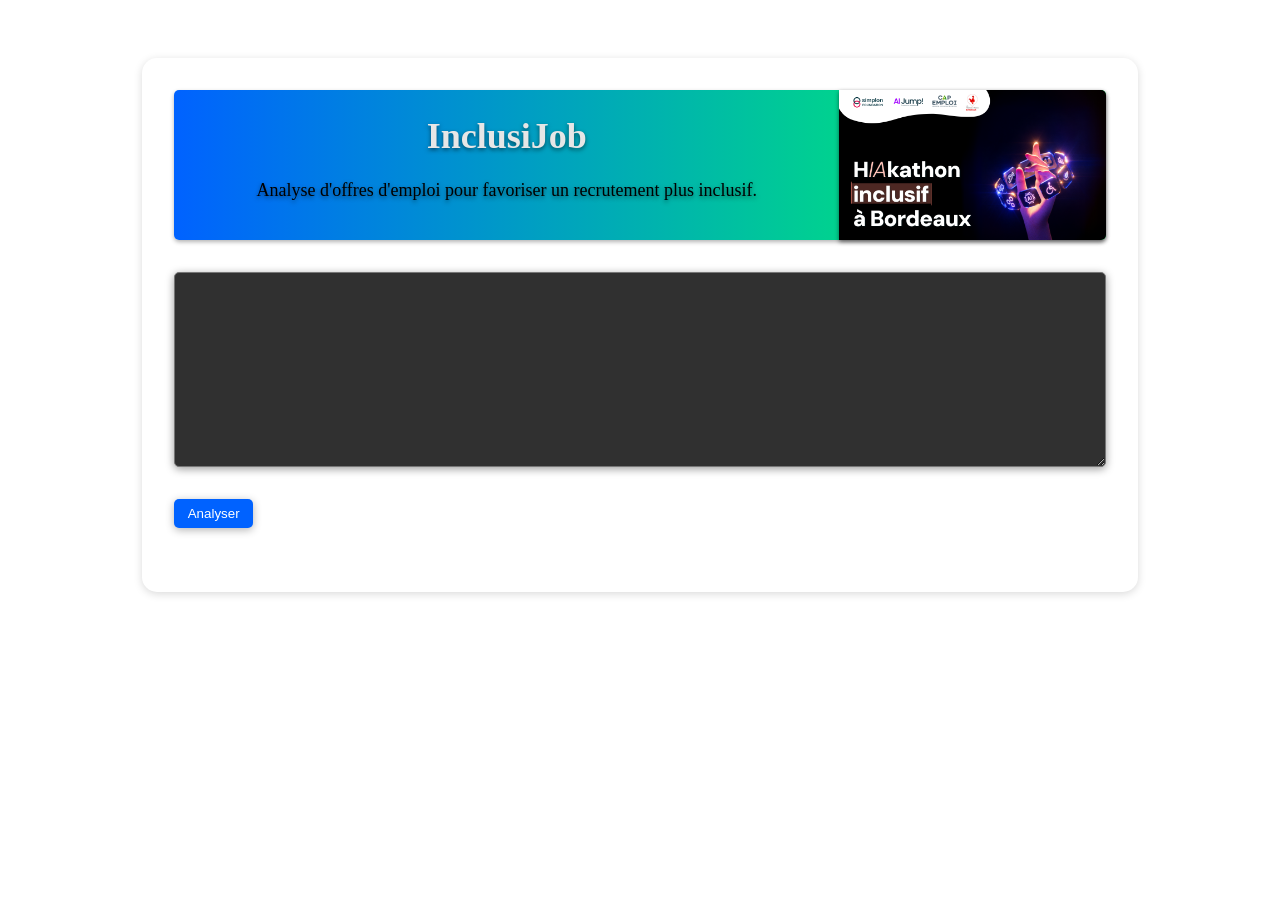
<file: index.html>
<!doctype html>
<html lang="en">
  <head>
    <meta charset="UTF-8" />
    <meta name="viewport" content="width=device-width, initial-scale=1.0" />
    <title>InclusiJob</title>
    <link rel="stylesheet" href="./style.css" />
  </head>

  <body>
    <div class="container">
      <div class="banner">
        <div class="banner-text">
          <h1 class="title">InclusiJob</h1>
          <h2 class="under-title">
            Analyse d'offres d'emploi pour favoriser un recrutement plus
            inclusif.
          </h2>
        </div>
        <img
          src="./images/Logo_Site_HIACKATHON Bordeaux.png"
          alt="Logo InclusiJob"
          class="logo"
        />
      </div>
      <textarea id="offre"></textarea>
      <button id="btn">Analyser</button>
      <div id="resultat"></div>
    </div>
    <script src="script.js"></script>
  </body>
</html>
</file>
<file: style.css>
body {
  display: flex;
  justify-content: center;
  padding: 50px;
  height: auto;
  overflow: auto;
  min-width: 320px;
}

.container {
  border: 0px solid grey;
  display: flex;
  flex-direction: column;
  padding: 2em;
  gap: 2em;
  border-radius: 15px;
  width: 80%;
  height: auto;
  box-shadow: 0 2px 8px rgba(0, 0, 0, 0.15);
}
.banner-text {
  display: flex;
  flex-direction: column;
  align-items: center;
  justify-content: center;
  gap: 0.5em;
  border: 0px solid red;
  width: 100%;
}
.title {
  font-size: 36px;
  font-weight: 700;
  color: rgb(230, 230, 230);
  text-shadow: 0 2px 4px rgba(0, 0, 0, 0.5);
  padding: 0 0.5em;
  border: 0px solid red;
  margin: 0;
}
.under-title {
  font-size: 18px;
  font-weight: 400;
  color: rgb(0, 0, 0);
  text-shadow: 0 2px 4px rgba(0, 0, 0, 0.5);
  padding: 0 0.5em;
}
.banner {
  display: flex;
  flex-direction: row;
  align-items: center;
  justify-content: space-between;
  border-radius: 5px;
  box-shadow: 0 2px 4px rgba(0, 0, 0, 0.3);
  background-image: linear-gradient(to right, rgb(0, 98, 255), rgb(0, 255, 98));
  gap: 0em;
}

.logo {
  width: auto;
  height: 150px;
  margin-right: 0px;
  border-radius: 0 5px 5px 0;
  box-shadow: 0 2px 4px rgba(0, 0, 0, 0.5);
}
.status {
  display: inline-block;
  /* width: 12px; */
  height: 30px;
  border-radius: 5px;
  padding: 0.5em;
}
.status-bar {
  width: 100%;
  height: 30px;
  border-radius: 5px;
  overflow: hidden;
  border: 1px solid rgb(230, 230, 230);
  box-shadow: 0 2px 8px rgba(0, 0, 0, 0.3);
}

.criteres {
  padding: 1em;
  border-radius: 5px;
  box-shadow: 0 2px 8px rgba(0, 0, 0, 0.3);
}
.suggestions {
  padding: 1em;
  border-radius: 5px;
  box-shadow: 0 2px 8px rgba(0, 0, 0, 0.3);
}
.container-score {
  display: flex;
  flex-direction: row;
  justify-content: space-around;
  font-size: 18px;
  font-weight: 600;
  align-items: center;
  border: 0px solid rgb(0, 98, 255);
  box-shadow: 0 2px 8px rgba(0, 0, 0, 0.3);
  border-radius: 5px;
  gap: 15px;
  white-space: nowrap;
}

.score {
  display: flex;
  height: 50px;
  width: 50px;
  padding: 1em;
  margin: 0.5em;
  align-items: center;
  justify-content: center;
  box-shadow: 0 2px 8px rgba(0, 0, 0, 0.5);
  border-radius: 50%;
  /* background-color: rgb(0, 98, 255); */
  background-color: #ffffff;
  color: #ffffff;
  font-size: 24px;
  background-image: linear-gradient(to right, rgb(0, 98, 255), rgb(0, 0, 0, 1));
}

.appreciation {
  font-size: 32px;
  font-weight: 600;
  font-display: auto;
  white-space: nowrap;
  text-shadow: 0 2px 4px rgba(0, 0, 0, 0.3);
}

#offre {
  background-color: #303030;
  color: #ffffff;
  border-radius: 5px;
  height: 20vh;
  padding: 0.5em;
  box-shadow: 0 2px 8px rgba(0, 0, 0, 0.4);
}

#btn {
  color: #ffffff;
  width: fit-content;
  border-radius: 5px;
  padding: 0.5em 1em;
  border: none;
  background-color: rgb(0, 98, 255);

  box-shadow: 0 2px 8px rgba(0, 0, 0, 0.3);
}

@media screen and (max-width: 1024px) {
  .banner-text {
    display: flex;
    flex-direction: column;
    align-items: center;
    justify-content: center;
    gap: 0.5em;
    padding: 0;
    border: 0px solid red;
  }
  .title {
    font-size: 28px;
    font-weight: 700;
    border: 0px solid red;
    color: rgb(230, 230, 230);
    text-shadow: 0 2px 4px rgba(0, 0, 0, 0.5);
    padding: 0 0.5em;
    margin: 0;
  }
  .under-title {
    font-size: 12px;
    font-weight: 400;
    color: rgb(0, 0, 0);
    text-shadow: 0 2px 4px rgba(0, 0, 0, 0.5);
    padding: 0 0.5em;
    border: 0px solid red;
    margin: 0;
  }
  .logo {
    width: auto;
    height: 100px;
    margin-right: 0px;
    border-radius: 0px 5px 5px 0px;
    box-shadow: 0 2px 4px rgba(0, 0, 0, 0.5);
  }
  .score {
    display: flex;
    height: 25px;
    width: 25px;
    padding: 1em;
    align-items: center;
    justify-content: center;
    box-shadow: 0 2px 8px rgba(0, 0, 0, 0.5);
    border-radius: 50%;
    background-color: rgb(0, 98, 255);
    color: #ffffff;
    font-size: 18px;
    text-wrap: none;
  }
  .container-score {
    display: flex;
    flex-direction: row;
    justify-content: space-between;
    padding: 1em;
    gap: 10px;
  }
  .appreciation {
    font-size: 28px;
    font-weight: 600;
    white-space: nowrap;
  }
}

@media screen and (max-width: 768px) {
  .banner {
    display: flex;
    flex-direction: row;
    align-items: center;
    justify-content: space-between;
    border-radius: 5px;
    box-shadow: 0 2px 4px rgba(0, 0, 0, 0.3);
    background-image: linear-gradient(
      to right,
      rgb(0, 98, 255),
      rgb(0, 255, 98)
    );
  }
  .banner-text {
    display: flex;
    flex-direction: column;
    align-items: center;
    justify-content: center;
    gap: 0 0.5em;
    padding: 0;
    border: 0px solid red;
  }
  .title {
    font-size: 24px;
    font-weight: 700;
    color: rgb(230, 230, 230);
    text-shadow: 0 2px 4px rgba(0, 0, 0, 0.5);
    padding: 0 0.5em;
    margin: 0;
  }
  /* .under-title {
    display: none;
  } */
  .logo {
    width: auto;
    height: 70px;
    margin-right: 0px;
    border-radius: 0px 5px 5px 0px;
    box-shadow: 0 2px 4px rgba(0, 0, 0, 0.5);
    aspect-ratio: 16/9;
  }

  .container {
    border: 0px solid grey;
    display: flex;
    flex-direction: column;
    padding: 1em;
    gap: 2em;
    border-radius: 15px;
    width: 100%;
    height: auto;
    overflow: auto;
    box-shadow: 0 2px 8px rgba(0, 0, 0, 0.15);
  }
  .container-score {
    display: flex;
    flex-direction: column;
    padding: 0.5em;
  }
  .score {
    display: flex;
    height: 25px;
    width: 25px;
    padding: 1em 1em;
    align-items: center;
    justify-content: center;
    box-shadow: 0 2px 8px rgba(0, 0, 0, 0.5);
    border-radius: 50%;
    background-color: rgb(0, 98, 255);
    color: #ffffff;
    font-size: 18px;
  }
  .appreciation {
    font-size: 24px;
    font-weight: 600;
    text-wrap: none;
  }
  body {
    display: flex;
    justify-content: center;
    padding: 0px;
    /* height: 100vh; */
  }
}
</file>
